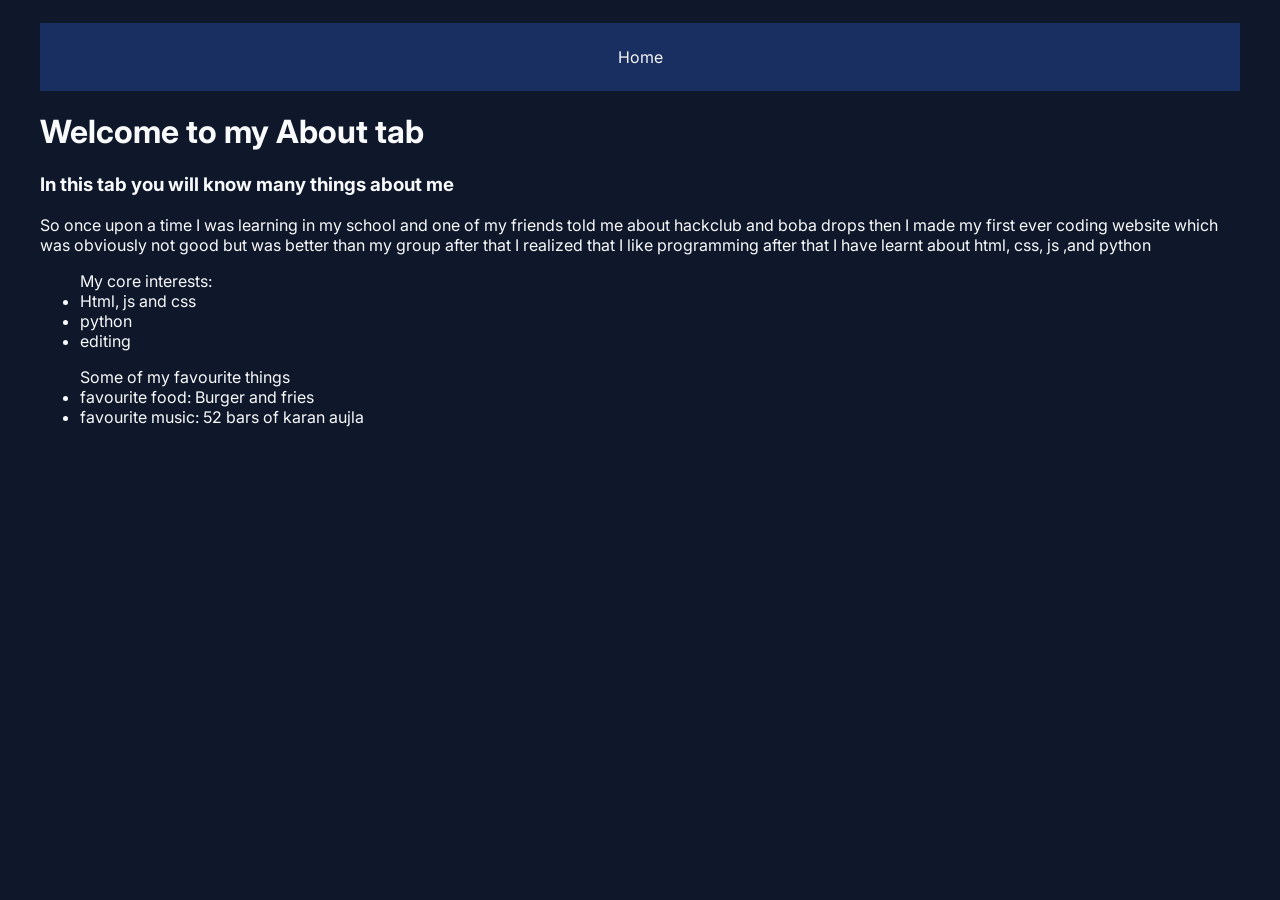
<file: about.html>
<!DOCTYPE html>
<html>
<head>
    <link rel="preconnect" href="https://fonts.googleapis.com">
<link rel="preconnect" href="https://fonts.gstatic.com" crossorigin>
<link href="https://fonts.googleapis.com/css2?family=Inter:opsz@14..32&family=Roboto+Mono&display=swap" rel="stylesheet">
    <link rel="stylesheet" href="style.css">
    <title>About me</title>
</head>
<body>
     <nav>
        <ul>
            <li> <a href="index.html">Home</a> </li>
        </ul>
     </nav>
    <h1>Welcome to my About tab</h1>
    <h3>In this tab you will know many things about me</h3>
    <p>So once upon a time I was learning in my school and one of my friends told me about hackclub and boba drops then I made my first ever coding website which was obviously not good but was better than my group after that I realized that I like programming after that I have learnt about html, css, js ,and python</p>
    <ul>My core interests:
        <li>Html, js and css</li>
        <li> python </li>
        <li> editing </li>
    </ul>
    <ul> Some of my favourite things
        <li> favourite food: Burger and fries </li>
        <li> favourite music: 52 bars of karan aujla</li>
    </ul>
</body>
</html>
</file>
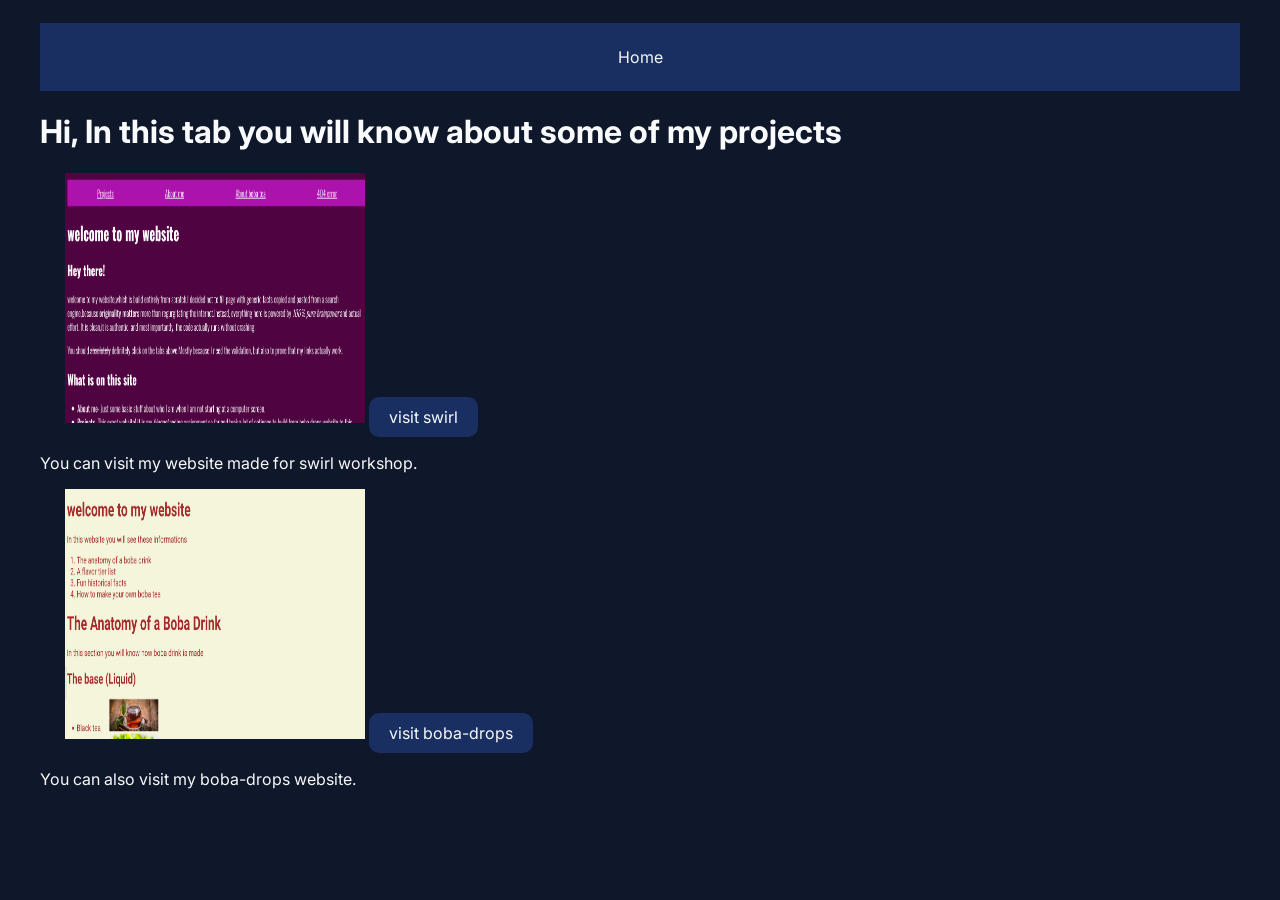
<file: project.html>
<!DOCTYPE html>
<html>
<head>
    <link rel="preconnect" href="https://fonts.googleapis.com">
<link rel="preconnect" href="https://fonts.gstatic.com" crossorigin>
<link href="https://fonts.googleapis.com/css2?family=Inter:opsz@14..32&family=Roboto+Mono&display=swap" rel="stylesheet">
    <link rel="stylesheet" href="style.css">
    <title>Projects</title>
</head>
<body>
     <nav>
        <ul>
            <li> <a href="index.html">Home</a> </li>
        </ul>
        </nav>

    <h1>Hi, In this tab you will know about some of my projects </h1>
    <img src="Swirl.png" alt="swirl">
    <a href="https://arradhyasharma.github.io/website/" class="visit-button">visit swirl</a>
    <p>You can visit my website made for swirl workshop.</p>
    <img src="Boba.png" alt="boba-drops">
    <a href="https://arradhyasharma.github.io/boba-drops/" class="visit">visit boba-drops</a>
    <p>You can also visit my boba-drops website.</p>


    
</body>
</html>
</file>
<file: style.css>
img{
    width: 300px;
    height: 250px;
    margin-left: 25px;
}
body{
    background-color:#0F172A;
    accent-color: #06B6D4;
    color: #f8fafc;
    font-family: Inter,Roboto Mono;
    text-align:left;
    margin-left: 25px;
    margin-right: 25px;
    padding: 15px;
}
li{
    align-items:left;
}
nav{
    background-color: #1a2f61;
    padding: 1rem;
}
nav ul{
    list-style-type: none;
    margin:0;
    padding:0;
    display: flex;
    justify-content: space-around;
}
nav ul li{
    display: inline;
}
nav ul li a{
    color: whitesmoke;
    text-decoration: none;
    padding: 0.5rem 1rem;
    display:block;
}
nav ul li a:hover{
    background-color: #1a4097;
    border-radius: 20px;
}
.visit-button{
    background-color: #1a2f61;
    color:#f8fafc;
    padding:10px 20px;
    text-decoration: none;
    border-radius: 10px;
    display: inline-block;
}
.visit-button:hover{
    background-color: #1a4097;
}
.visit{
    background-color: #1a2f61;
    color:#f8fafc;
    padding:10px 20px;
    text-decoration: none;
    border-radius: 10px;
    display: inline-block;
}
.visit:hover{
    background-color: #1a4097;
}
.code{
     background-color: #1a2f61;
    color:#f8fafc;
    padding:10px 20px;
    text-decoration: none;
    border-radius: 10px;
    display: inline-block;
}
.code:hover{
     background-color: #1a4097;
}
.error{
    text-align: center;
}
.error-button{
     background-color: #1a2f61;
    color:#f8fafc;
    padding:10px 20px;
    text-decoration: none;
    border-radius: 10px;
    display: inline-block;
}
.error-button:hover{
     background-color: #1a4097;
}
</file>
